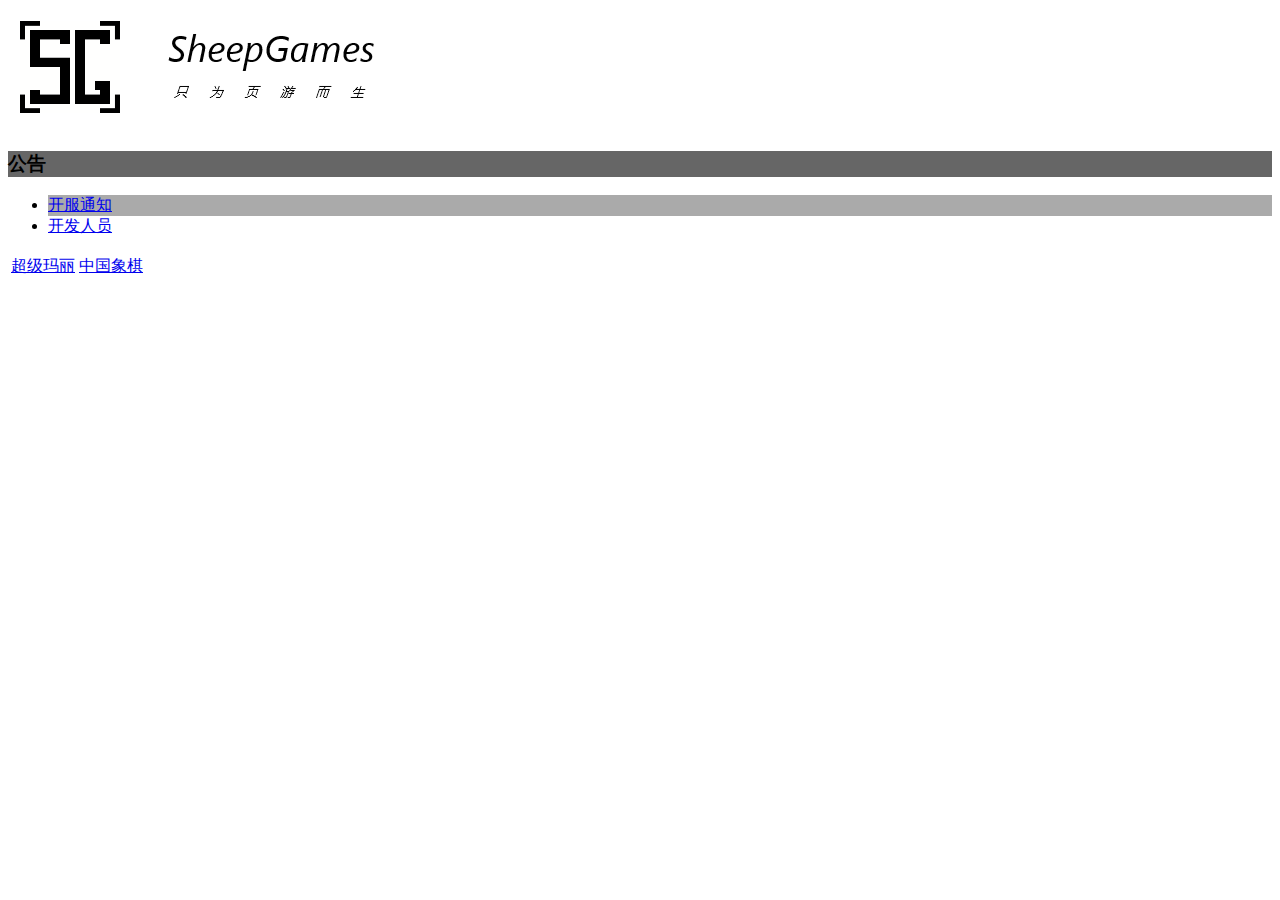
<file: index.html>
<!DOCTYPE html>
<html>
	<head>
		<meta charset="UTF-8">
		<title></title>
		<link rel="stylesheet" type="text/css" href="css.css">
	</head>
	<body>
		<img src="img/logotxt.png">
		<h3 class="gg">公告</h3>
		<ul>
			<li class="kk"><a href="公告/2021 2 12.html">开服通知</a></li>
			<li><a href="公告/2021 2 12-2.html">开发人员</a></li>
		</ul>
		<table>
			<tr>
				<td>
					<a href="Games/html5-mario/ineee.html">
						超级玛丽
					</a>
				</td>
				<td>
					<a href="Games/Chinesechess/ineee.html">
						中国象棋
					</a>
				</td>
			</tr>
		</table>
	</body>
</html>
</file>
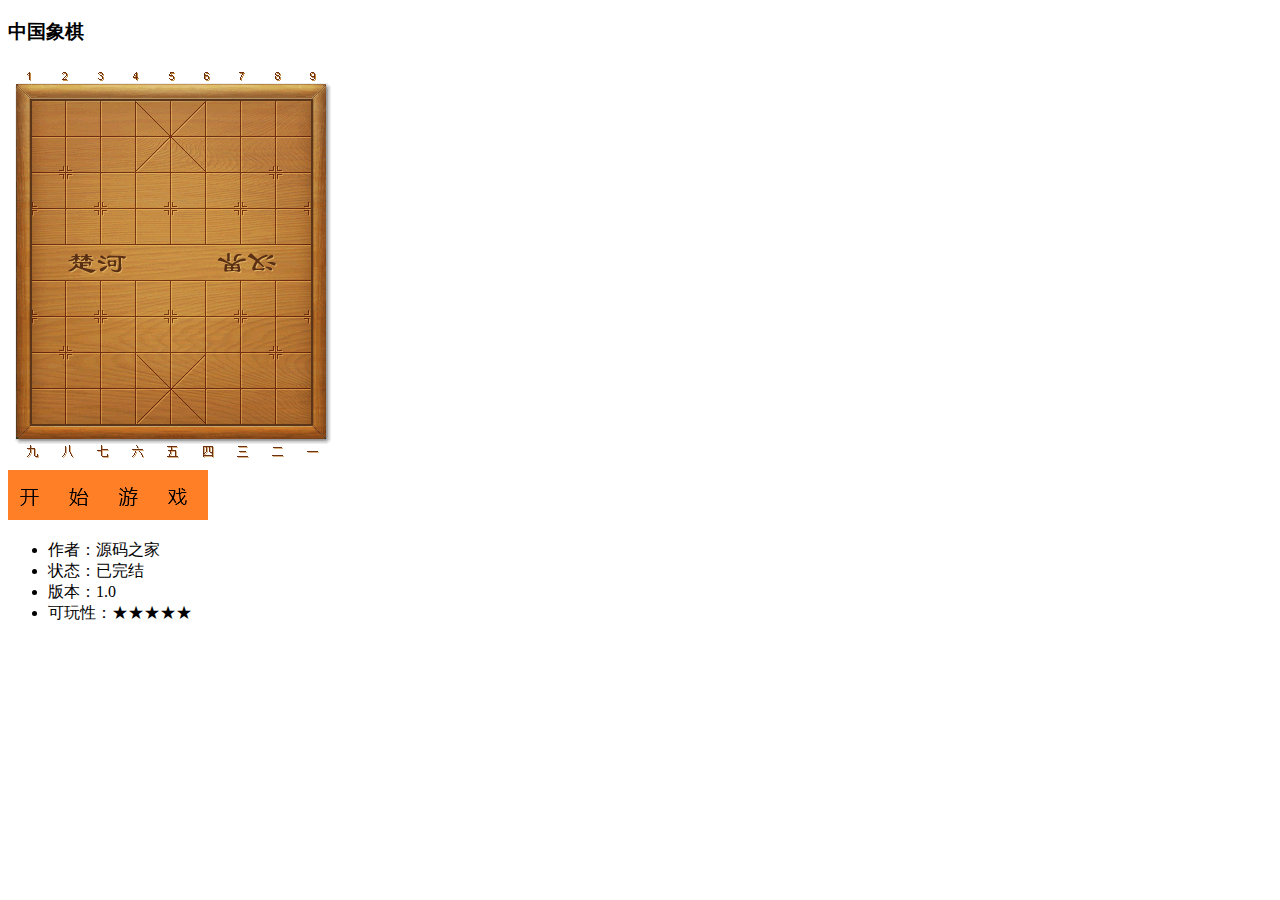
<file: Games/Chinesechess/ineee.html>
<!DOCTYPE html>
<html>
	<head>
		<meta charset="UTF-8">
		<title></title>
	</head>
	<body>
		<h3>
			中国象棋
		</h3>
		<img src="img/stype_1/bg.png">
		<br />
		<a href="index.html">
			<img src="../../img/开始.png">
		</a>
		<ul>
			<li>作者：源码之家</li>
			<li>状态：已完结</li>
			<li>版本：1.0</li>
			<li>可玩性：★★★★★</li>
		</ul>
		
	</body>
</html>
</file>
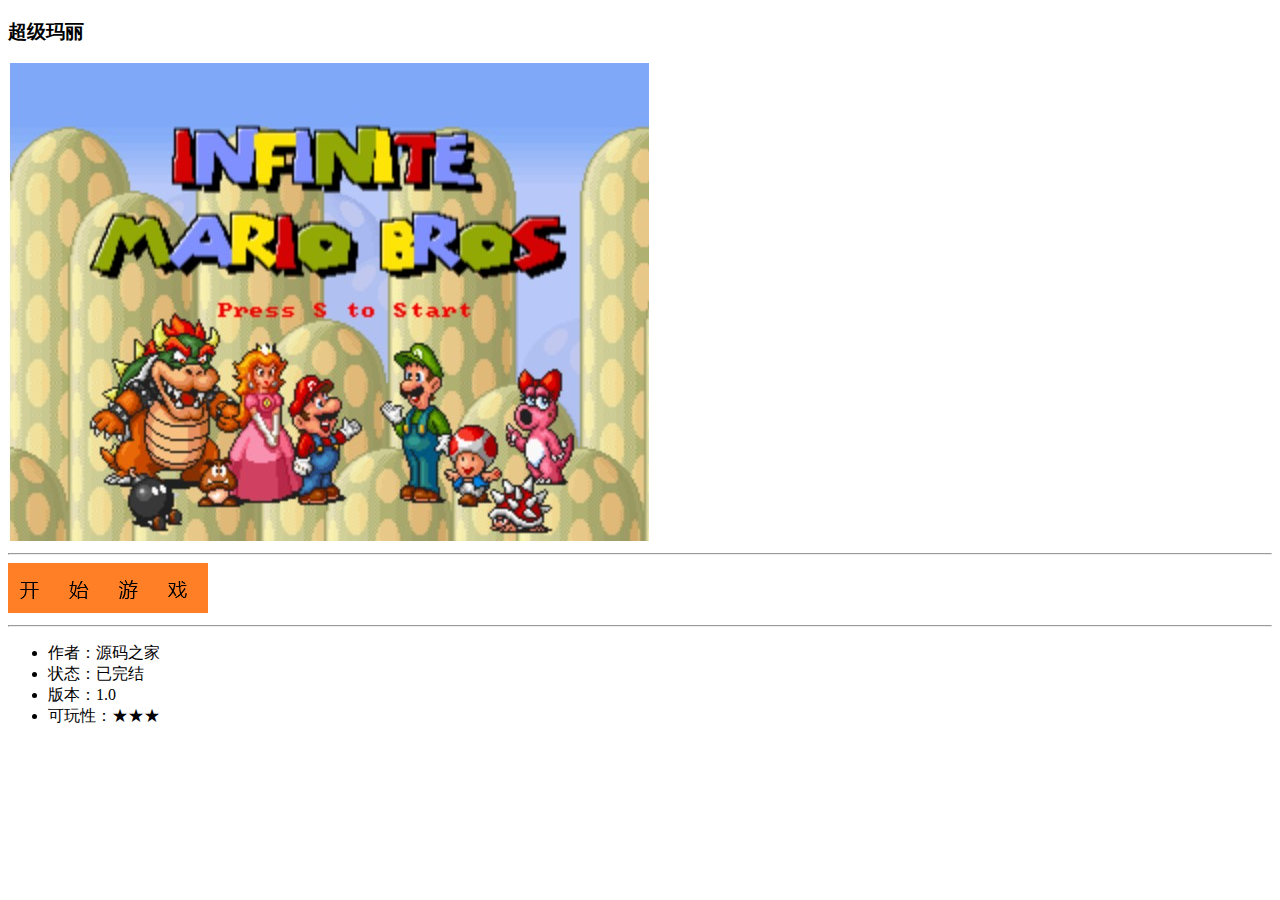
<file: Games/html5-mario/ineee.html>
<!DOCTYPE html>
<html>
	<head>
		<meta charset="UTF-8">
		<title></title>
	</head>
	<body>
		<h3>
			超级玛丽
		</h3>
		<img src="images/批注 2021-02-12 152248.jpg">
		<hr />
		<a href="index.html">
			<img src="../../img/开始.png">
		</a>
		<hr />
		<ul>
			<li>作者：源码之家</li>
			<li>状态：已完结</li>
			<li>版本：1.0</li>
			<li>可玩性：★★★</li>
		</ul>
	</body>
</html>
</file>
<file: css.css>
.gg{background: #666666;}
.kk{background-color: #AAAAAA;}
</file>
